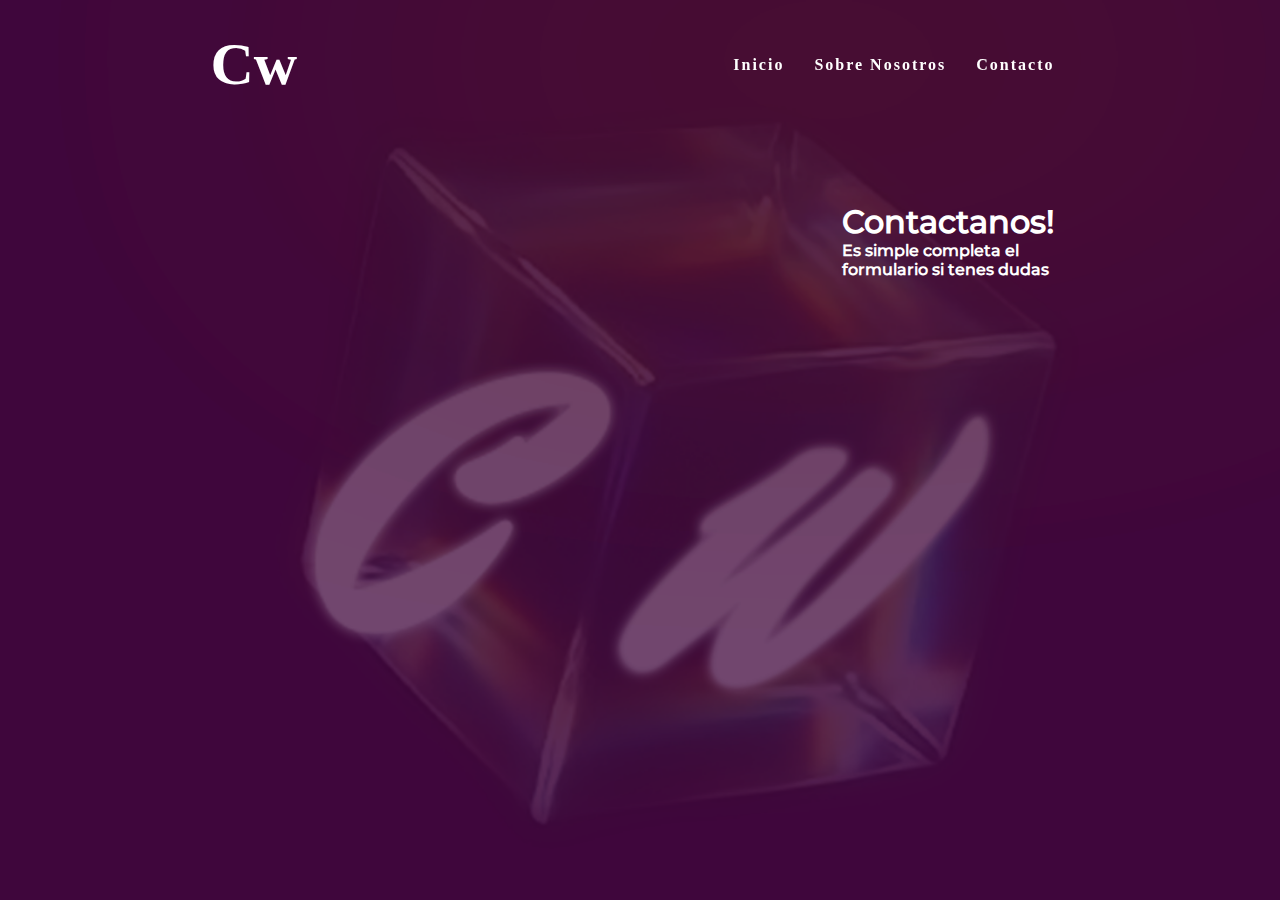
<file: contacto.html>
<!DOCTYPE html>
<html lang="es">
<head>
    <meta charset="UTF-8">
    <meta name="viewport" content="width=device-width, initial-scale=1.0">
    <title>Contacto</title>
    <link rel="stylesheet" href="styles.css">
    <link rel="shortcut icon" type="image/x-icon" href="/img/logo-title.png">
    <link rel="preconnect" href="https://fonts.googleapis.com">
    <link rel="preconnect" href="https://fonts.gstatic.com" crossorigin>
    <link href="https://fonts.googleapis.com/css2?family=Mr+Dafoe&display=swap" rel="stylesheet">
    <link rel="preconnect" href="https://fonts.googleapis.com">
    <link rel="preconnect" href="https://fonts.gstatic.com" crossorigin>
    <link href="https://fonts.googleapis.com/css2?family=Mr+Dafoe&family=Tomorrow&display=swap" rel="stylesheet">
    </head>
</head>
<body>
    <header>
        <a href="#" class="logo">Cw</a>
        <nav>
            <ul>
                <li><a href="index.html">Inicio</a></li>
                <li><a href="index.html">Sobre Nosotros</a></li>
                <li><a href="contacto.html">Contacto</a></li>
            </ul>
        </nav>
    </header>
    <section class="zona1">
        <div class="welcome-section">
            </div>
        <div class="contactenos">
            <h1>Contactanos!</h1>
            <p>Es simple completa el formulario si tenes dudas</p>
        </div>
    </section>
    <script type="text/javascript">
        window.addEventListener("scroll", function(){
            var header = document.querySelector("header");
            header.classList.toggle("abajo", window.scrollY > 50);
        })
    </script>
    </body>
</file>
<file: styles.css>
.mr-dafoe-regular {
    font-family: "Mr Dafoe", cursive;
    font-weight: 400;
    font-style: normal;
  }
.tomorrow-regular {
    font-family: "Tomorrow", sans-serif;
    font-weight: 400;
    font-style: normal;
  }
  
@font-face {
    font-family: 'MrDafoe-Regular';
    src: url('https://raw.githubusercontent.com/CyberWave-0k/cyberwave/refs/heads/master/Fonts/MR-Dafoe/MrDafoe-Regular.ttf') format('truetype');
}
@font-face {
    font-family: 'Nexa-Heavy';
    src: url('https://raw.githubusercontent.com/CyberWave-0k/cyberwave/refs/heads/master/Fonts/Anton%2CTomorrow/Tomorrow/Tomorrow-Regular.ttf') format('truetype');
}
@font-face {
    font-family: 'Nexa-ExtraLight';
    src: url('https://raw.githubusercontent.com/CyberWave-0k/cyberwave/refs/heads/master/Fonts/nexa/Nexa-ExtraLight.ttf') format('truetype');
}
@font-face {
    font-family: 'Montserrat-Medium';
    src: url(/Fonts/Montserrat/static/Montserrat-Medium.ttf)
}
*{
    margin: 0;
    padding: 0;
}

header{
    position: fixed;
    top:0;
    left: 0;
    width: 100%;
    display: flex;
    justify-content: space-around;
    transition: 0.7s;
    padding: 30px 0px;
    z-index:10;
}
.abajo {
    background: rgba(0, 0, 0, 0.6);
    padding: 15px 20px;
    border-radius: 30px;
    z-index: 10;
    display: flex;
    justify-content: space-between;
  }
.abajo .logo{
    margin-left: 0;
}
.abajo nav{
    margin-right:0;
}
header .logo{
    position:relative;
    color:#ffff;
    font-weight: bold;
    font-size: 60px;
    text-decoration:none;
    font-family: 'MrDafoe-Regular';
    src: url('/Fonts/MR-Dafoe/MrDafoe-Regular.ttf') format('truetype');
    transition: 1.5s;
}

nav{
    display:flex;
    justify-content:center;
    align-items: center;
}

header ul{
    position:relative;
    display:flex;
    justify-content: center;
    align-items: center;
}

header ul li{
    list-style:none;
}

header ul li a{
    position: relative;
    margin: 0 15px;
    text-decoration: none;
    color:#ffff;
    letter-spacing: 2px;
    font-weight: 600;
    transition: 0.7s;
    font-family: 'Nexa-Heavy';
}

.zona1{
    position:relative;
    width: 100%;
    height:100vh;
    background: url(img/Fondo.bmp);
    background-size: cover;
    background-position: center;
}

.welcome-section {
    position: absolute;
    top: 50%; /* Cambia esto de 50% a 40% */
    left: 50%;
    transform: translate(-50%, -50%);
    text-align: center;
    color: #fff;
    animation: fadeIn 1.5s;
    z-index: 10;
}

.welcome-section h2 {
    font-family: 'Anton', sans-serif;
    font-size: 36px;
    letter-spacing: 2px;
}

.welcome-section h1 {
    font-family: 'Nexa-Heavy', sans-serif;
    font-size: 72px;
    font-weight: bold;
    letter-spacing: 5px;
}

.scroll-abajo {
    position: absolute;
    bottom: 40px; /* Espacio desde la parte inferior */
    left: 50%;
    transform: translateX(-50%); /* Centra horizontalmente */
    text-align: center;
    color: #fff;
    animation: fadeInUp 2s;
    z-index: 10;
    font-family: 'Nexa ExtraLight', 'Open Sans', sans-serif;
}
.indicate{
    margin-top: 5px;
}
.indicate img{
    width: 70px;
    height:70px;
    animation:moverFlecha 2s infinite;
}
@keyframes moverFlecha {
    0%{
        transform:translateY(0);
    }
    50%{
        transform:translateY(10px);
    }
    100%{
        transform:translateY(0);
    }
}
.zona2{
    position:relative;
    width: 100%;
    height:100vh;
    color: #fff;
    background: url(img/Fondo.bmp);
    background-size: cover;
    justify-content: center;
    background-position: center;
}
.sobre-nos h2{
    position:absolute;
    margin: 90px 53px;
    font-family: 'Montserrat-Medium', sans-serif;
    font-size: 33px;
    font-weight: bold;
}
.sobre-nos p{
    position:absolute;
    margin: 202px 402px;
    font-family: 'Montserrat-Medium', sans-serif;
    font-weight: bold;
}
.polaroid{
    position:absolute;
    margin: 175px 23px;
}
.polaroid img{
    width:318 px;
    height: 337px;
    
}
.vinilo {
    position: absolute;
    right: 0;
    top: 0;
    /* Ajusta la posición vertical si es necesario */
}

.vinilo img {
    max-width: 100%;
    height: auto;
}
.contactenos{
    position:absolute;
    color:#fff;
    margin: 202px;
    align-items: center;
    justify-content: center;
    left:50%;
    font-family: 'Montserrat-Medium', sans-serif;
    font-weight: bold;
}
</file>
